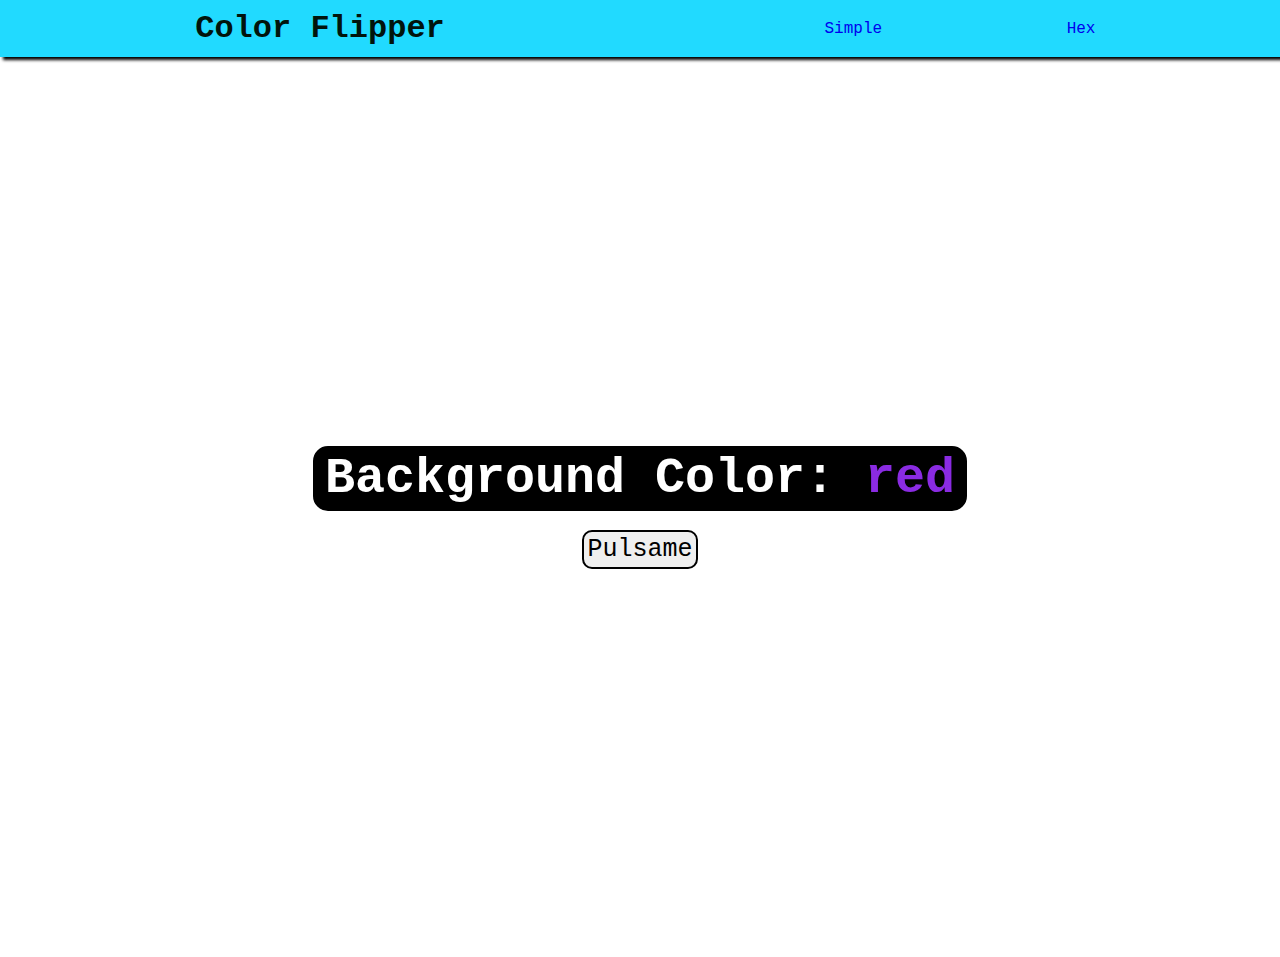
<file: index.html>
<!DOCTYPE html>

<html lang="es">
    <head>
        <meta charset="utf-8">
        <meta http-equiv="X-UA-Compatible" content="IE=edge">
        <title>Como Crear una aleta de color</title>
        <meta name="description" content="">
        <meta name="viewport" content="width=device-width, initial-scale=1">
        <link rel="stylesheet" href="style.css">
        
    </head>
    <body> 
        <nav>
                <div class="nav-Container">
                  <div class="nav-h1">
                    <h1>Color Flipper</h1>
                  </div>
                    
                  <ul>
                     <li>
                         <a href="index.html">Simple</a>
                     </li>
                     <li>
                         <a href="index2.html">Hex</a>
                     </li>
                  </ul>
                </div> 
                
        </nav>
        <main>
            <div class="container">
                <h2 class="H2class" ">Background Color:<span class="color">
                red
                </span></h2>
               <button class="btn-primary" id="btn">Pulsame</button>
            </div>
        </main>
        
        <script src="index.js" async defer></script>
    </body>
</html>
</file>
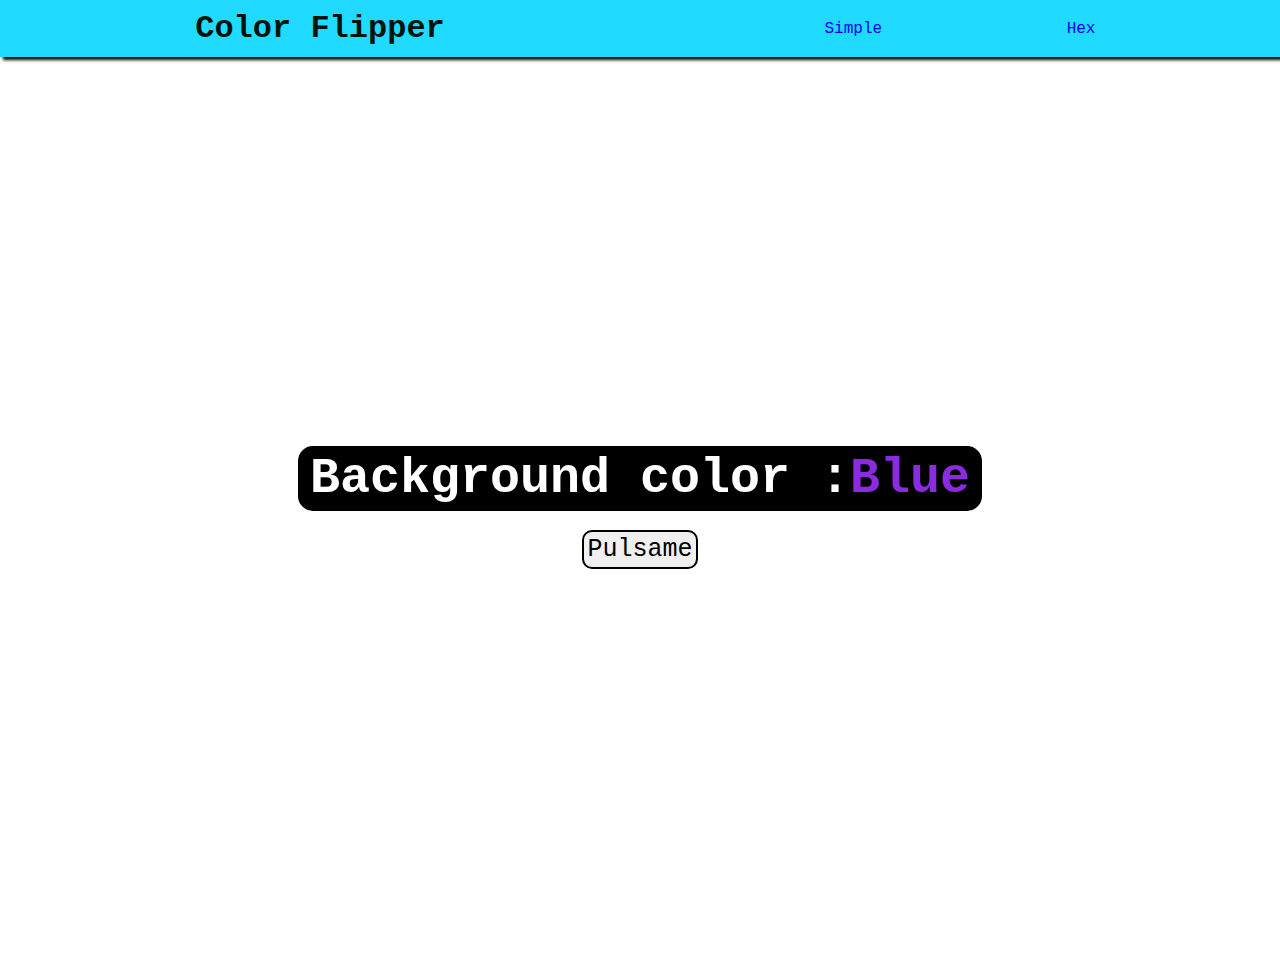
<file: index2.html>
<!DOCTYPE html>
<html lang="es">
    
<head>
    <meta charset="UTF-8">
    <meta http-equiv="X-UA-Compatible" content="IE=edge">
    <meta name="viewport" content="width=device-width,initial-scale=1.0">
    <link rel="stylesheet" href="style.css">
    <title>Color Flipper || simple</title>
</head>
<body>
    <nav>
        <div class="nav-Container">
            <div class="nav-h1">
                <h1>Color Flipper</h4>
            </div>
            <ul class="nav-links">
                <li>
                    <a href="index.html">Simple</a>
                </li>
                <li>
                    <a href="index2.html">Hex</a>
                </li>
            </ul>
        </div>
    </nav>
    <main>
        <div class="container">
            <h2>Background color :<span class="color">Blue</span></h2>
            <button type="button" id="btn">Pulsame</button>
        </div>
    </main>
    <script src="EXA.js"></script>
</body>
</html>
</file>
<file: style.css>
*{
    padding: 0px;
    margin: 0px;
    font-family:'Courier New', Courier, monospace;
    
}

nav{
      background-color:rgb(33, 218, 255);
}
.nav-Container{
    padding-top: 10px;
    padding-bottom: 10px;
    display:flex;
    
    align-items: center;
    box-shadow: 3px 3px 3px; /* Aplica sobra degradante a un elemento*/
}
.nav-h1{
    display:flex;
    width: 50%;
    justify-content:center;
    color:rgb(1, 20, 12);
    
}

ul{
    display:flex;
    list-style: none;
    width: 50%;
    justify-content: space-evenly;
    align-items: center;
    
}
a{
    text-decoration: none;
}
a:hover{
    color:rgb(239, 237, 235);
}
.container{
    min-height:100vh;
    display:flex;
    flex-direction: column;
    align-items: center;
    justify-content: center;
   
    
    
    
}
h2{
    border:2px solid black;
    border-radius:  15px;  
    padding:2px 10px 2px 10px;
    font-size:50px;
    background-color: black;
    color: white
}
button{
    border:2px solid black;
    border-radius:  10px; 
    margin-top:19px;
    font-size:25px;
    padding:3px;
}
  
span{
    color: blueviolet;
    
}
</file>
